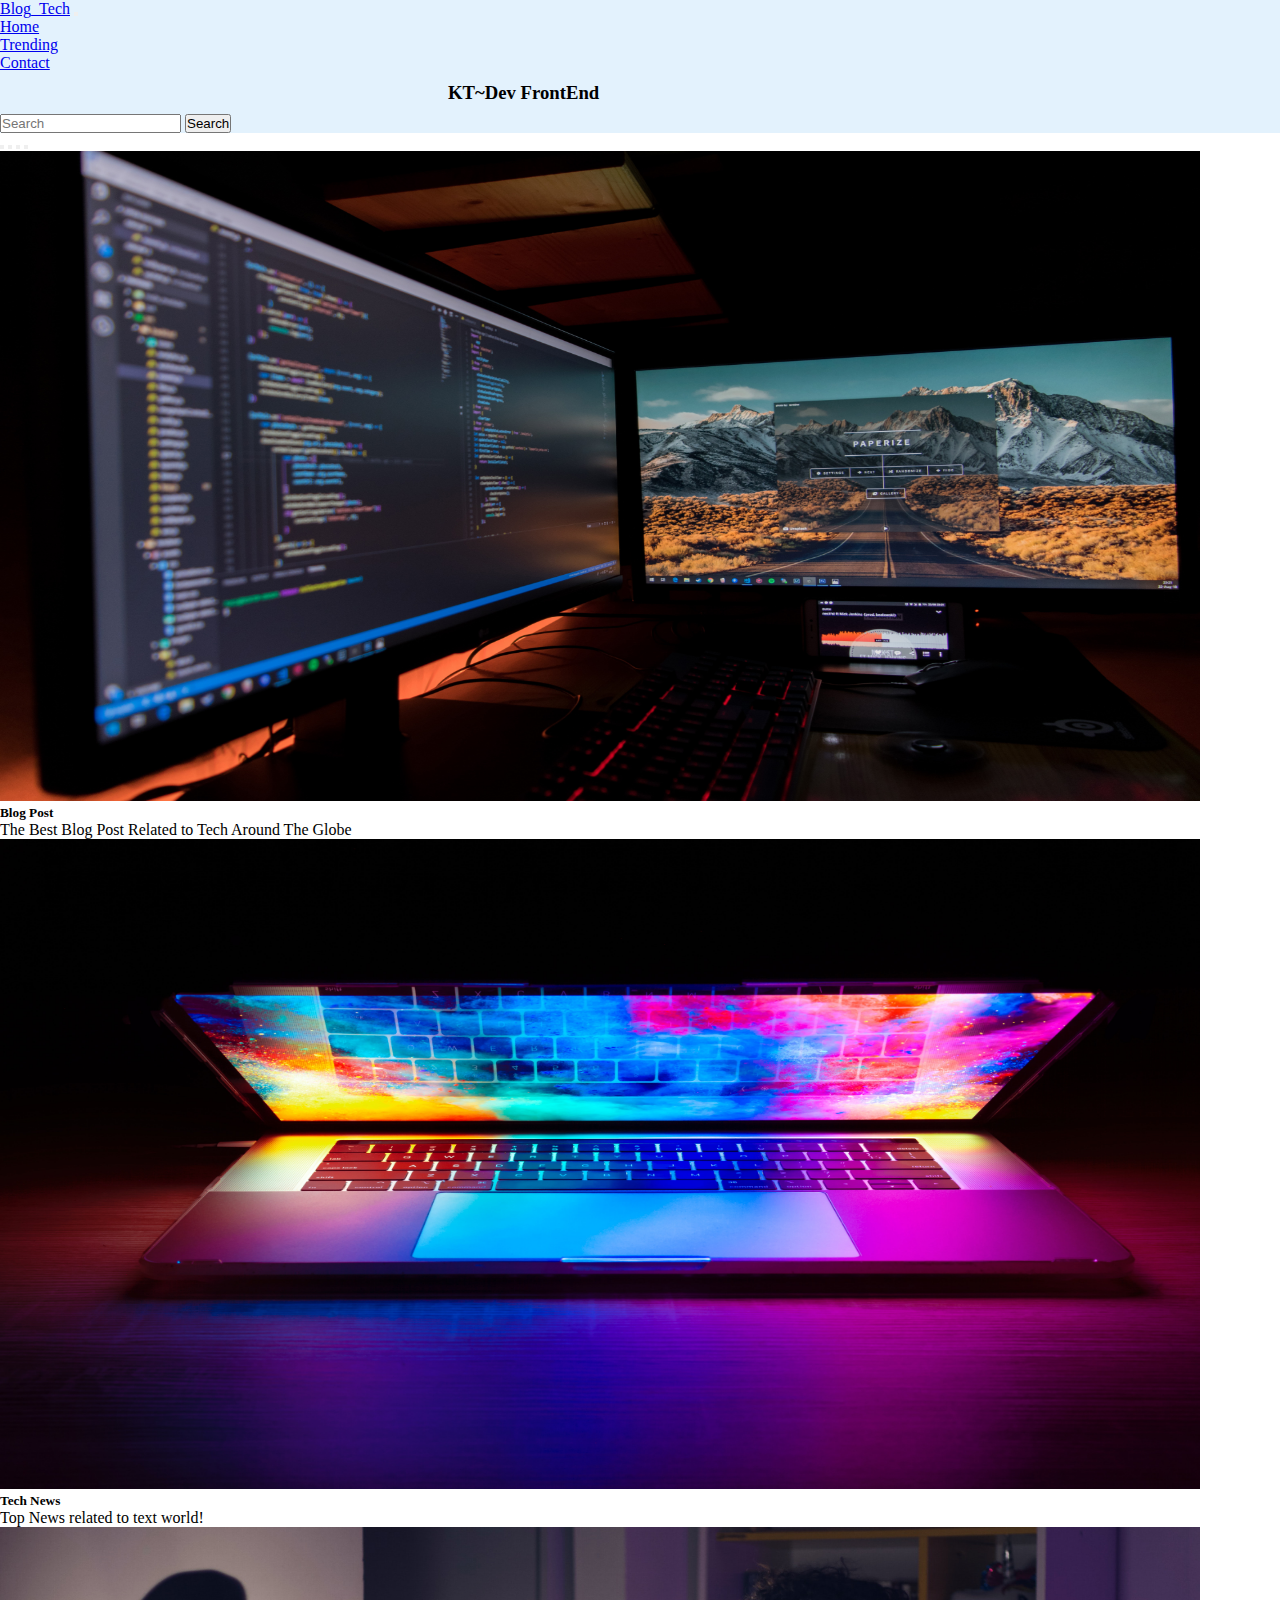
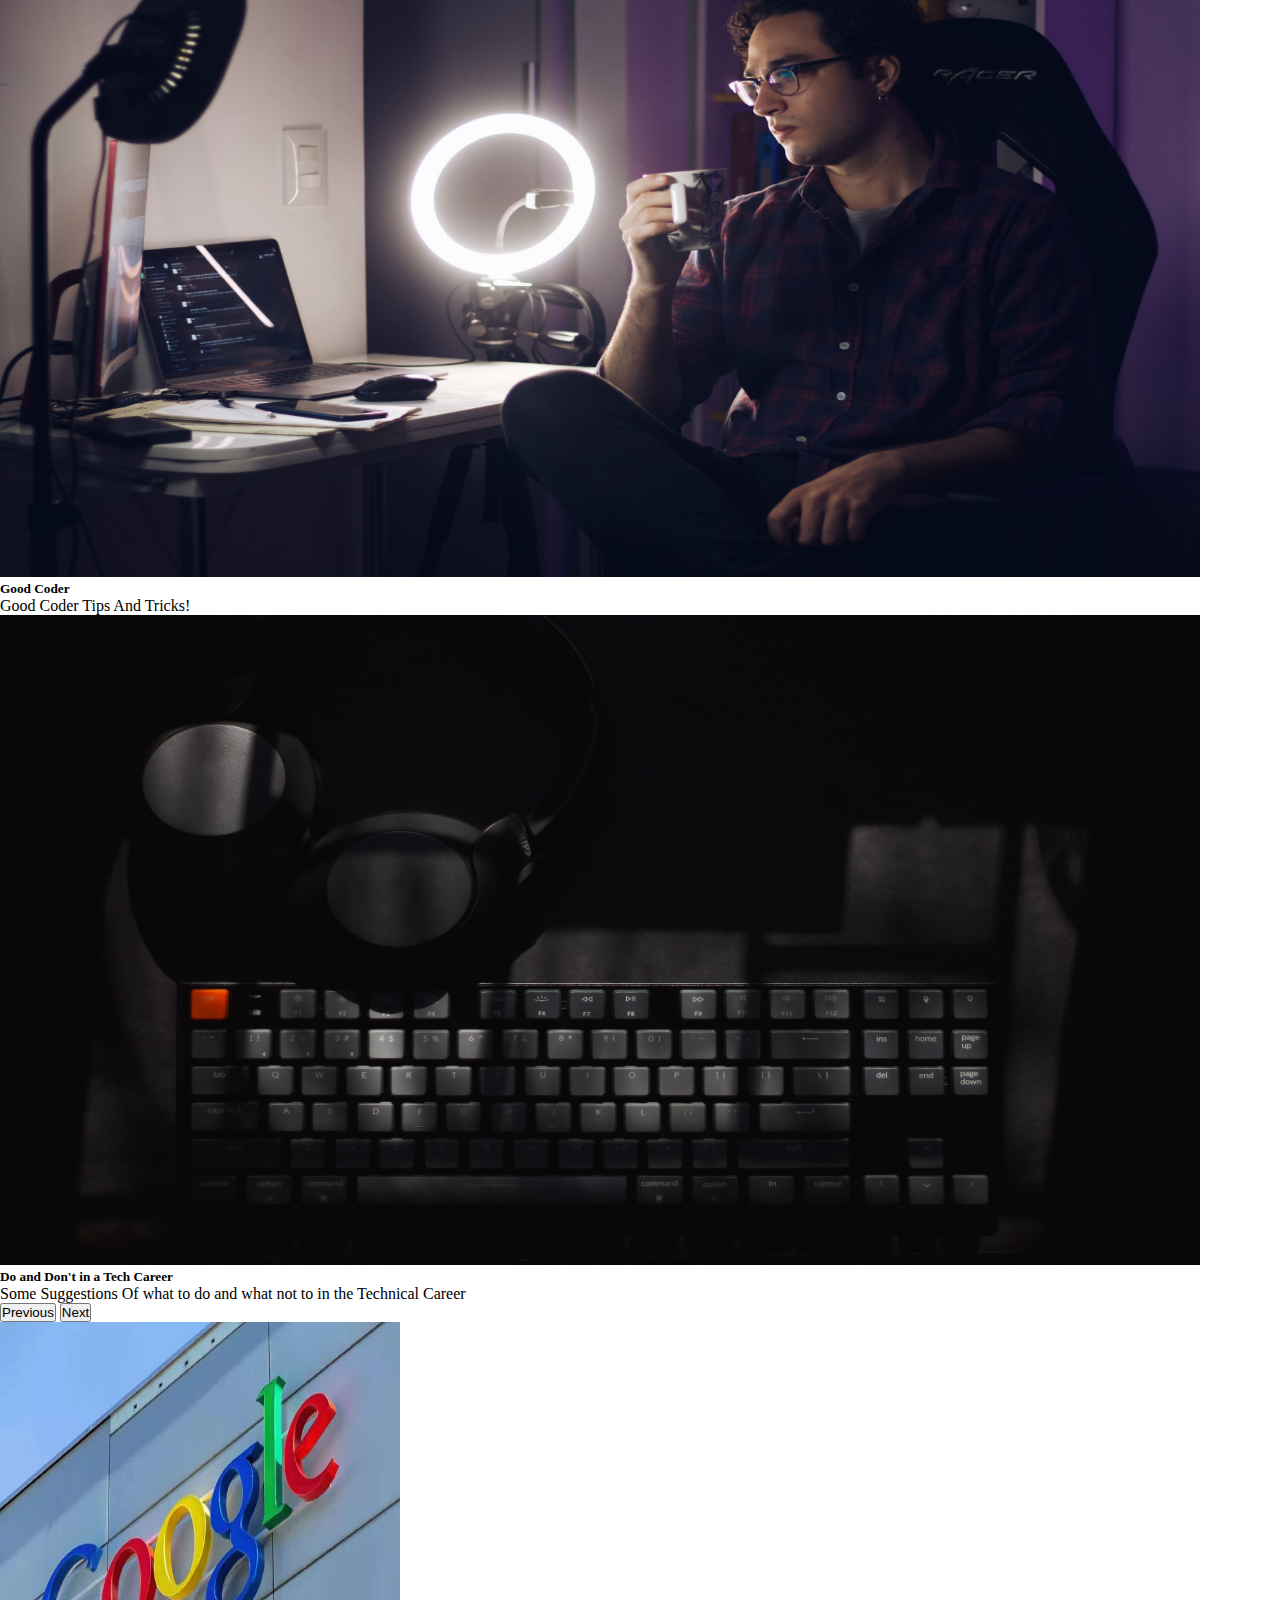
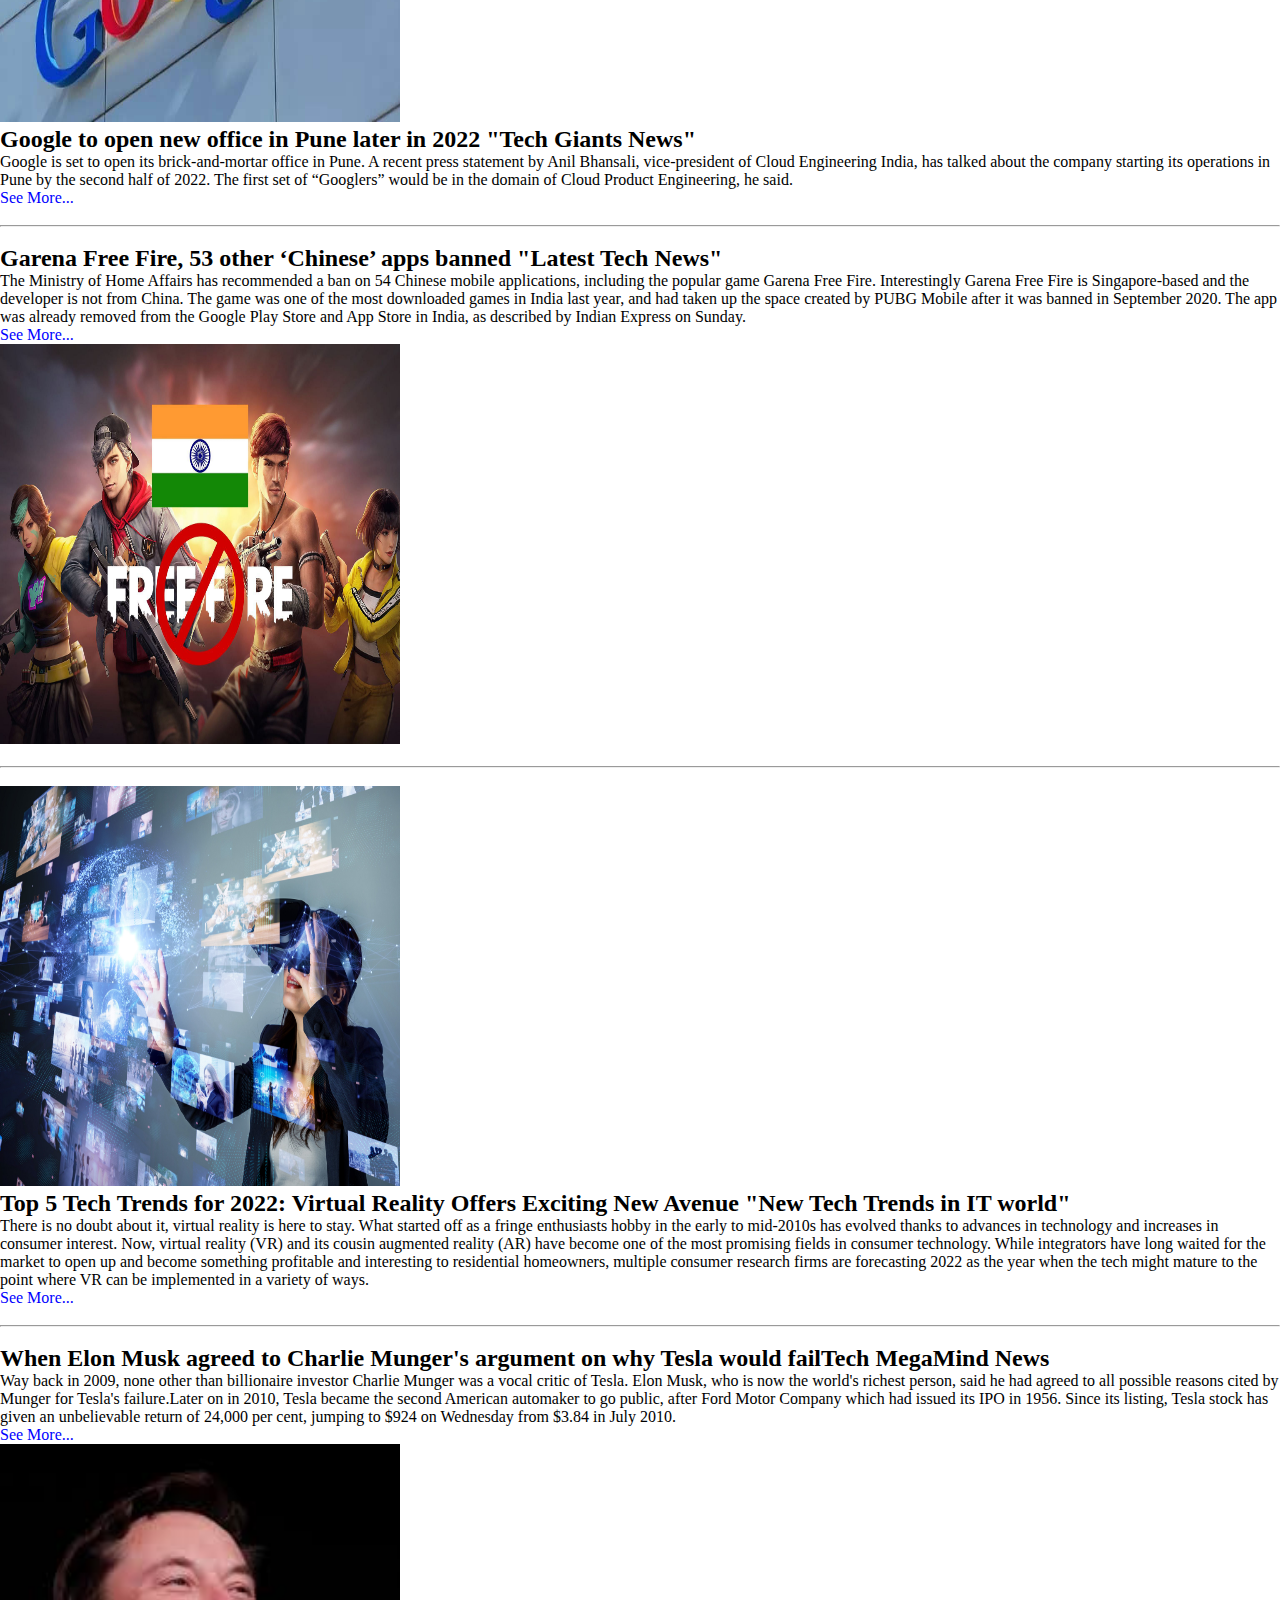
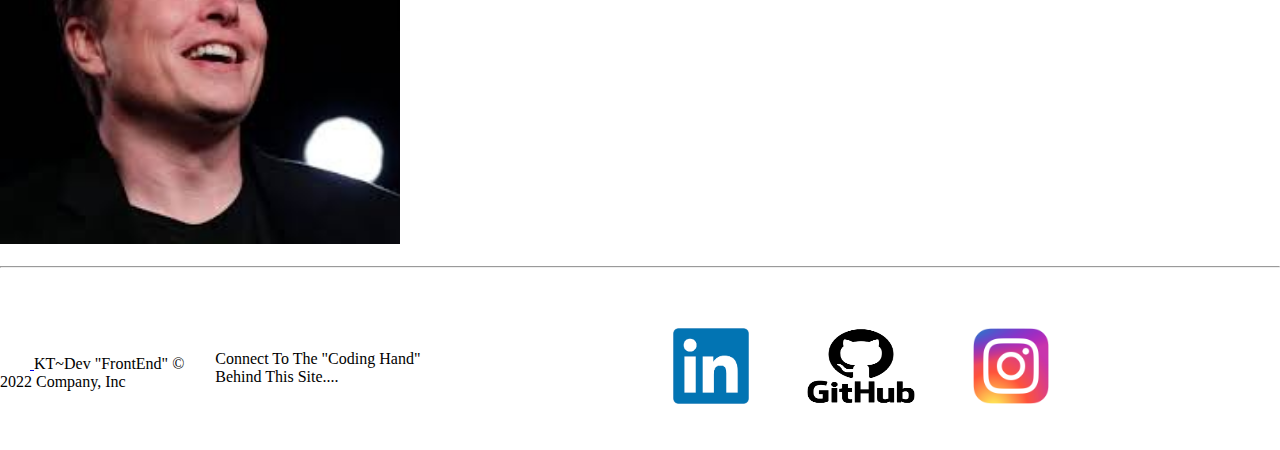
<file: index.html>
<!DOCTYPE html>
<html lang="en">

<head>
  <meta charset="UTF-8">
  <meta http-equiv="X-UA-Compatible" content="IE=edge">
  <meta name="viewport" content="width=device-width, initial-scale=1.0">
  <title>KT~Dev Blog_Tech</title>
  <!-- CSS only -->
  <link href="https://cdn.jsdelivr.net/npm/bootstrap@5.1.3/dist/css/bootstrap.min.css" rel="stylesheet"
    integrity="sha384-1BmE4kWBq78iYhFldvKuhfTAU6auU8tT94WrHftjDbrCEXSU1oBoqyl2QvZ6jIW3" crossorigin="anonymous">
    <link rel="stylesheet" href="https://cdnjs.cloudflare.com/ajax/libs/font-awesome/4.7.0/css/font-awesome.min.css">
    <link rel="icon" type="image/x-icon" href="logo.png">
    <link rel="stylesheet" href="responsive.css">
    
</head>

<body>
  <nav class="navbar navbar-expand-lg navbar-light " style="background-color: #e3f2fd;">
    <div class="container-fluid">
      <a class="navbar-brand" href="index.html">Blog_Tech</a>
      <button class="navbar-toggler" type="button" data-bs-toggle="collapse" data-bs-target="#navbarSupportedContent"
        aria-controls="navbarSupportedContent" aria-expanded="false" aria-label="Toggle navigation">
        <span class="navbar-toggler-icon"></span>
      </button>
      <div class="collapse navbar-collapse" id="navbarSupportedContent">
        <ul class="navbar-nav me-auto mb-2 mb-lg-0">
          <li class="nav-item">
            <a class="nav-link active" aria-current="page" href="index.html">Home</a>
          </li>
          <li class="nav-item">
            <a class="nav-link" href="trending.html">Trending</a>
          </li>

          <li class="nav-item">
            <a class="nav-link" href="contact.html">Contact</a>
          </li>
        </ul>
          <h3 id="mainHead" class="mx-auto top-heading">KT~Dev FrontEnd</h3>
        
        <form class="d-flex">
          <input class="form-control me-2" type="search" placeholder="Search" aria-label="Search">
          <button class="btn btn-outline-primary" type="submit">Search</button>
        </form>
      </div>
    </div>
  </nav>

  <div id="carouselExampleCaptions" class="carousel slide carousel-fade my-2 container-fluid" data-bs-ride="carousel">
    <div class="carousel-indicators">
      <button type="button" data-bs-target="#carouselExampleCaptions" data-bs-slide-to="0" class="active"
        aria-current="true" aria-label="Slide 1"></button>
      <button type="button" data-bs-target="#carouselExampleCaptions" data-bs-slide-to="1"
        aria-label="Slide 2"></button>
      <button type="button" data-bs-target="#carouselExampleCaptions" data-bs-slide-to="2"
        aria-label="Slide 3"></button>
      <button type="button" data-bs-target="#carouselExampleCaptions" data-bs-slide-to="3"
        aria-label="Slide 4"></button>
    </div>
    <!-- <div class="container" style=""> -->
    <div class="carousel-inner">
      <div class="carousel-item active">
        <img src="2.jpg" class="d-block w-100" alt="..." width="1200" height="650">
        <div class="carousel-caption d-none d-md-block">
          <h5>Blog Post</h5>
          <p>The Best Blog Post Related to Tech Around The Globe</p>
        </div>
      </div>

      <div class="carousel-item">
        <img src="3.jpg" class="d-block w-100" alt="..." width="1200" height="650">
        <div class="carousel-caption d-none d-md-block">
          <h5>Tech News</h5>
          <p>Top News related to text world!</p>
        </div>
      </div>

      <div class="carousel-item">
        <img src="2a.jpg" class="d-block w-100" alt="..." width="1200" height="650">
        <div class="carousel-caption d-none d-md-block">
          <h5>Good Coder</h5>
          <p>Good Coder Tips And Tricks!</p>
        </div>
      </div>
      <div class="carousel-item ">
        <img src="1a.jpg" class="d-block w-100" alt="..." width="1200" height="650">
        <div class="carousel-caption d-none d-md-block">
          <h5>Do and Don't in a Tech Career</h5>
          <p>Some Suggestions Of what to do and what not to in the Technical Career</p>
        </div>
      </div>
      <!-- </div> -->
    </div>

    <button class="carousel-control-prev" type="button" data-bs-target="#carouselExampleCaptions" data-bs-slide="prev">
      <span class="carousel-control-prev-icon" aria-hidden="true"></span>
      <span class="visually-hidden">Previous</span>
    </button>
    <button class="carousel-control-next" type="button" data-bs-target="#carouselExampleCaptions" data-bs-slide="next">
      <span class="carousel-control-next-icon" aria-hidden="true"></span>
      <span class="visually-hidden">Next</span>
    </button>
  </div>
  <div class="container my-4" >

    
    <div class="row featurette d-flex d-flex justify-content-center align-items-center flex-wrap">
      <div class="col-md-5 news_pics">
        <img class="main_img" src="google.jpg" alt="5" width="500" height="500">
      </div>
      <div class="col-md-6">
        <h2 class="featurette-heading">Google to open new office in Pune later in 2022 <span class="text-muted">"Tech Giants News"</span>
        </h2>
        <p class="lead">Google is set to open its brick-and-mortar office in Pune. A recent press statement by Anil Bhansali, vice-president of Cloud Engineering India, has talked about the company starting its operations in Pune by the second half of 2022. The first set of “Googlers” would be in the domain of Cloud Product Engineering, he said.
        </p>
        <a target="_blank" style="color:blue; text-decoration: none;"  href="https://indianexpress.com/article/cities/pune/google-open-office-pune-7741184/">See More...</a>
      </div>
    </div>
    <br>
    <hr>
    <br>

    <div class="row featurette d-flex d-flex justify-content-center align-items-center flex-wrap">
      <div class="col-md-6">
        <h2 class="featurette-heading">Garena Free Fire, 53 other ‘Chinese’ apps banned <span class="text-muted">"Latest Tech News"</span>
        </h2>
        <p class="lead">The Ministry of Home Affairs has recommended a ban on 54 Chinese mobile applications, including the popular game Garena Free Fire. Interestingly Garena Free Fire is Singapore-based and the developer is not from China. The game was one of the most downloaded games in India last year, and had taken up the space created by PUBG Mobile after it was banned in September 2020. The app was already removed from the Google Play Store and App Store in India, as described by Indian Express on Sunday.
        </p>
        <a target="_blank" style="color:blue; text-decoration: none;"  href="https://indianexpress.com/article/technology/tech-news-technology/garena-free-fire-and-53-other-chinese-apps-banned-full-list-7772673/">See More...</a>
      </div>
      <div class="col-md-5 news_pics">
        <img class="main_img" src="ff_news1.jpg" alt="5" width="500" height="500">
      </div> 

      
    </div>
    <br>
    <hr>
    <br>
    <div class="row featurette d-flex d-flex justify-content-center align-items-center flex-wrap">
      <div class="col-md-5 news_pics">
        <img class="main_img" src="vr.jpg" alt="5" width="500" height="500">
      </div>
      <div class="col-md-6">
        <h2 class="featurette-heading">Top 5 Tech Trends for 2022: Virtual Reality Offers Exciting New Avenue <span class="text-muted">"New Tech Trends in IT world"</span>
        </h2>
        <p>There is no doubt about it, virtual reality is here to stay. What started off as a fringe enthusiasts hobby in the early to mid-2010s has evolved thanks to advances in technology and increases in consumer interest. Now, virtual reality (VR) and its cousin augmented reality (AR) have become one of the most promising fields in consumer technology. 
          
          While integrators have long waited for the market to open up and become something profitable and interesting to residential homeowners, multiple consumer research firms are forecasting 2022 as the year when the tech might mature to the point where VR can be implemented in a variety of ways. 
        </p>
        <a target="_blank" style="color:blue; text-decoration: none;"  href="https://www.cepro.com/audio-video/top-5-tech-trends-2022-virtual-reality-offers-exciting-new-avenue/">See More...</a>
      </div>
      
    </div>
    <br>
    <hr>
    <br>
    <div class="row featurette d-flex d-flex justify-content-center align-items-center flex-wrap">
      <div class="col-md-6">
        <h2 class="featurette-heading">When Elon Musk agreed to Charlie Munger's argument on why Tesla would fail<span class="text-muted">Tech MegaMind News</span>
        </h2>
        <p class="lead">Way back in 2009, none other than billionaire investor Charlie Munger was a vocal critic of Tesla. Elon Musk, who is now the world's richest person, said he had agreed to all possible reasons cited by Munger for Tesla's failure.Later on in 2010, Tesla became the second American automaker to go public, after Ford Motor Company which had issued its IPO in 1956. Since its listing, Tesla stock has given an unbelievable return of 24,000 per cent, jumping to $924 on Wednesday from $3.84 in July 2010.

        </p>
        <a target="_blank" style="color:blue; text-decoration: none;"  href="https://economictimes.indiatimes.com/markets/stocks/news/when-elon-musk-agreed-to-charlie-mungers-bearish-comments-on-tesla/articleshow/89633988.cms">See More...</a>
      
      </div>
      <div class="col-md-5 news_pics">
        <img class="main_img" src="musk.jpeg" alt="5" width="500" height="500">
      </div>
    </div>
    <br>
    <hr>
    <br>  
  </div>
  <footer id="footer" class="d-flex flex-wrap justify-content-between align-items-center py-3 my-4 border-top">
    <div class="col-md-4 d-flex align-items-center" >
      <a href="/" class="mb-3 me-2 mb-md-0 text-muted text-decoration-none lh-1">
        <svg class="bi" width="30" height="24"><use xlink:href="#bootstrap"></use></svg>
      </a>
      <span class="text-muted">KT~Dev "FrontEnd" © 2022 Company, Inc </span>
    </div>
<div class="footer-text">
  Connect To The "Coding Hand" Behind This Site....
</div>

<div class="contactImg">

  <a class="text-muted" target="_blank" href="https://www.linkedin.com/in/karan-todkar-97260b204/"><img src="linkedin.png"  width="100" height="100"></img></a>
      
      <a class="text-muted" target="_blank" href="https://github.com/Karan24KT"><img src="github.png"  width="200" height="100"></img></a>
      <a class="text-muted" target="_blank" href="https://www.instagram.com/karan_todkar_24/"><img src="Instagram_logo_2016.svg.png"  width="100" height="100"></img></a>
      
    
  </div>
  </footer>
  <!-- JavaScript Bundle with Popper -->
  <script src="https://cdn.jsdelivr.net/npm/bootstrap@5.1.3/dist/js/bootstrap.bundle.min.js"
    integrity="sha384-ka7Sk0Gln4gmtz2MlQnikT1wXgYsOg+OMhuP+IlRH9sENBO0LRn5q+8nbTov4+1p"
    crossorigin="anonymous"></script>
</body>

</html>
</file>
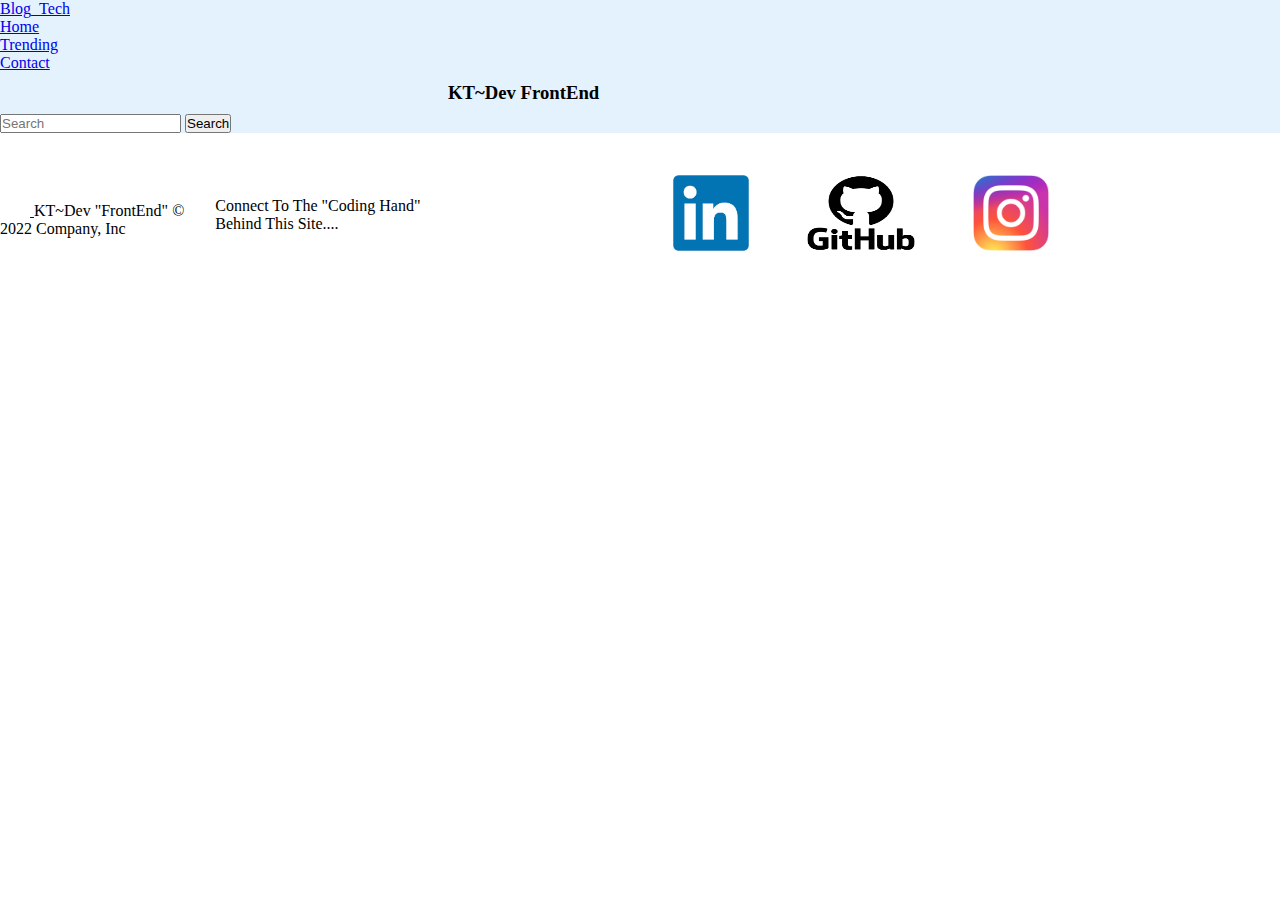
<file: contact.html>
<!DOCTYPE html>
<html lang="en">
    <head>
        <meta charset="UTF-8">
        <meta http-equiv="X-UA-Compatible" content="IE=edge">
        <meta name="viewport" content="width=device-width, initial-scale=1.0">
        <title>KT~Dev Blog_Tech Contact</title>
        <!-- CSS only -->
        <link href="https://cdn.jsdelivr.net/npm/bootstrap@5.1.3/dist/css/bootstrap.min.css" rel="stylesheet"
          integrity="sha384-1BmE4kWBq78iYhFldvKuhfTAU6auU8tT94WrHftjDbrCEXSU1oBoqyl2QvZ6jIW3" crossorigin="anonymous">
          <link rel="stylesheet" href="https://cdnjs.cloudflare.com/ajax/libs/font-awesome/4.7.0/css/font-awesome.min.css">
          <link rel="icon" type="image/x-icon" href="logo.png">
          <link rel="stylesheet" href="responsive.css">
      </head>
<body>

  <nav class="navbar navbar-expand-lg navbar-light " style="background-color: #e3f2fd;">
    <div class="container-fluid">
      <a class="navbar-brand" href="index.html">Blog_Tech</a>
      <button class="navbar-toggler" type="button" data-bs-toggle="collapse" data-bs-target="#navbarSupportedContent"
        aria-controls="navbarSupportedContent" aria-expanded="false" aria-label="Toggle navigation">
        <span class="navbar-toggler-icon"></span>
      </button>
      <div class="collapse navbar-collapse" id="navbarSupportedContent">
        <ul class="navbar-nav me-auto mb-2 mb-lg-0">
          <li class="nav-item">
            <a class="nav-link " aria-current="page" href="index.html">Home</a>
          </li>
          <li class="nav-item">
            <a class="nav-link" href="trending.html">Trending</a>
          </li>

          <li class="nav-item">
            <a class="nav-link active" href="contact.html">Contact</a>
          </li>
        </ul>
          <h3 id="mainHead" class="mx-auto top-heading">KT~Dev FrontEnd</h3>
        
        <form class="d-flex">
          <input class="form-control me-2" type="search" placeholder="Search" aria-label="Search">
          <button class="btn btn-outline-primary" type="submit">Search</button>
        </form>
      </div>
    </div>
  </nav>
  <!-- <h3 class="col-lg-4 my-8" style="width: 50%; margin: 55px auto;">Connect To the "Coding Hand" behind this Site...</h3>
  <div style="min-height: 47vh" class="container">
  <div class="col-lg-4 d-flex justify-content-between p-8" style="width: 50%; margin: 55px auto;">
    <div>   
    <a  target="_blank" href="https://www.linkedin.com/in/karan-todkar-97260b204/"><img width="140" height="140" src="/linkedin.png" alt=""></a>
    <h2>Linkedin</h2>
</div>
    <div>   
    <a  target="_blank" href="https://github.com/Karan24KT"><img width="300" height="180" src="/github.png" alt=""></a>
</div>
    <div>   
    <a target="_blank"  href="https://www.instagram.com/karan_todkar_24/"><img width="140" height="140" src="/Instagram_logo_2016.svg.png" alt=""></a>
    <h2>Instagram</h2>
</div>
</div> -->

</div>

<footer id="footer" class="d-flex flex-wrap justify-content-between align-items-center py-3 my-4 border-top">
  <div class="col-md-4 d-flex align-items-center" >
    <a href="/" class="mb-3 me-2 mb-md-0 text-muted text-decoration-none lh-1">
      <svg class="bi" width="30" height="24"><use xlink:href="#bootstrap"></use></svg>
    </a>
    <span class="text-muted">KT~Dev "FrontEnd" © 2022 Company, Inc </span>
  </div>
<div class="footer-text">
Connect To The "Coding Hand" Behind This Site....
</div>

<div class="contactImg">

<a class="text-muted" target="_blank" href="https://www.linkedin.com/in/karan-todkar-97260b204/"><img src="linkedin.png"  width="100" height="100"></img></a>
    
    <a class="text-muted" target="_blank" href="https://github.com/Karan24KT"><img src="github.png"  width="200" height="100"></img></a>
    <a class="text-muted" target="_blank" href="https://www.instagram.com/karan_todkar_24/"><img src="Instagram_logo_2016.svg.png"  width="100" height="100"></img></a>
    
  
</div>
</footer>
 </body>
</html>
</file>
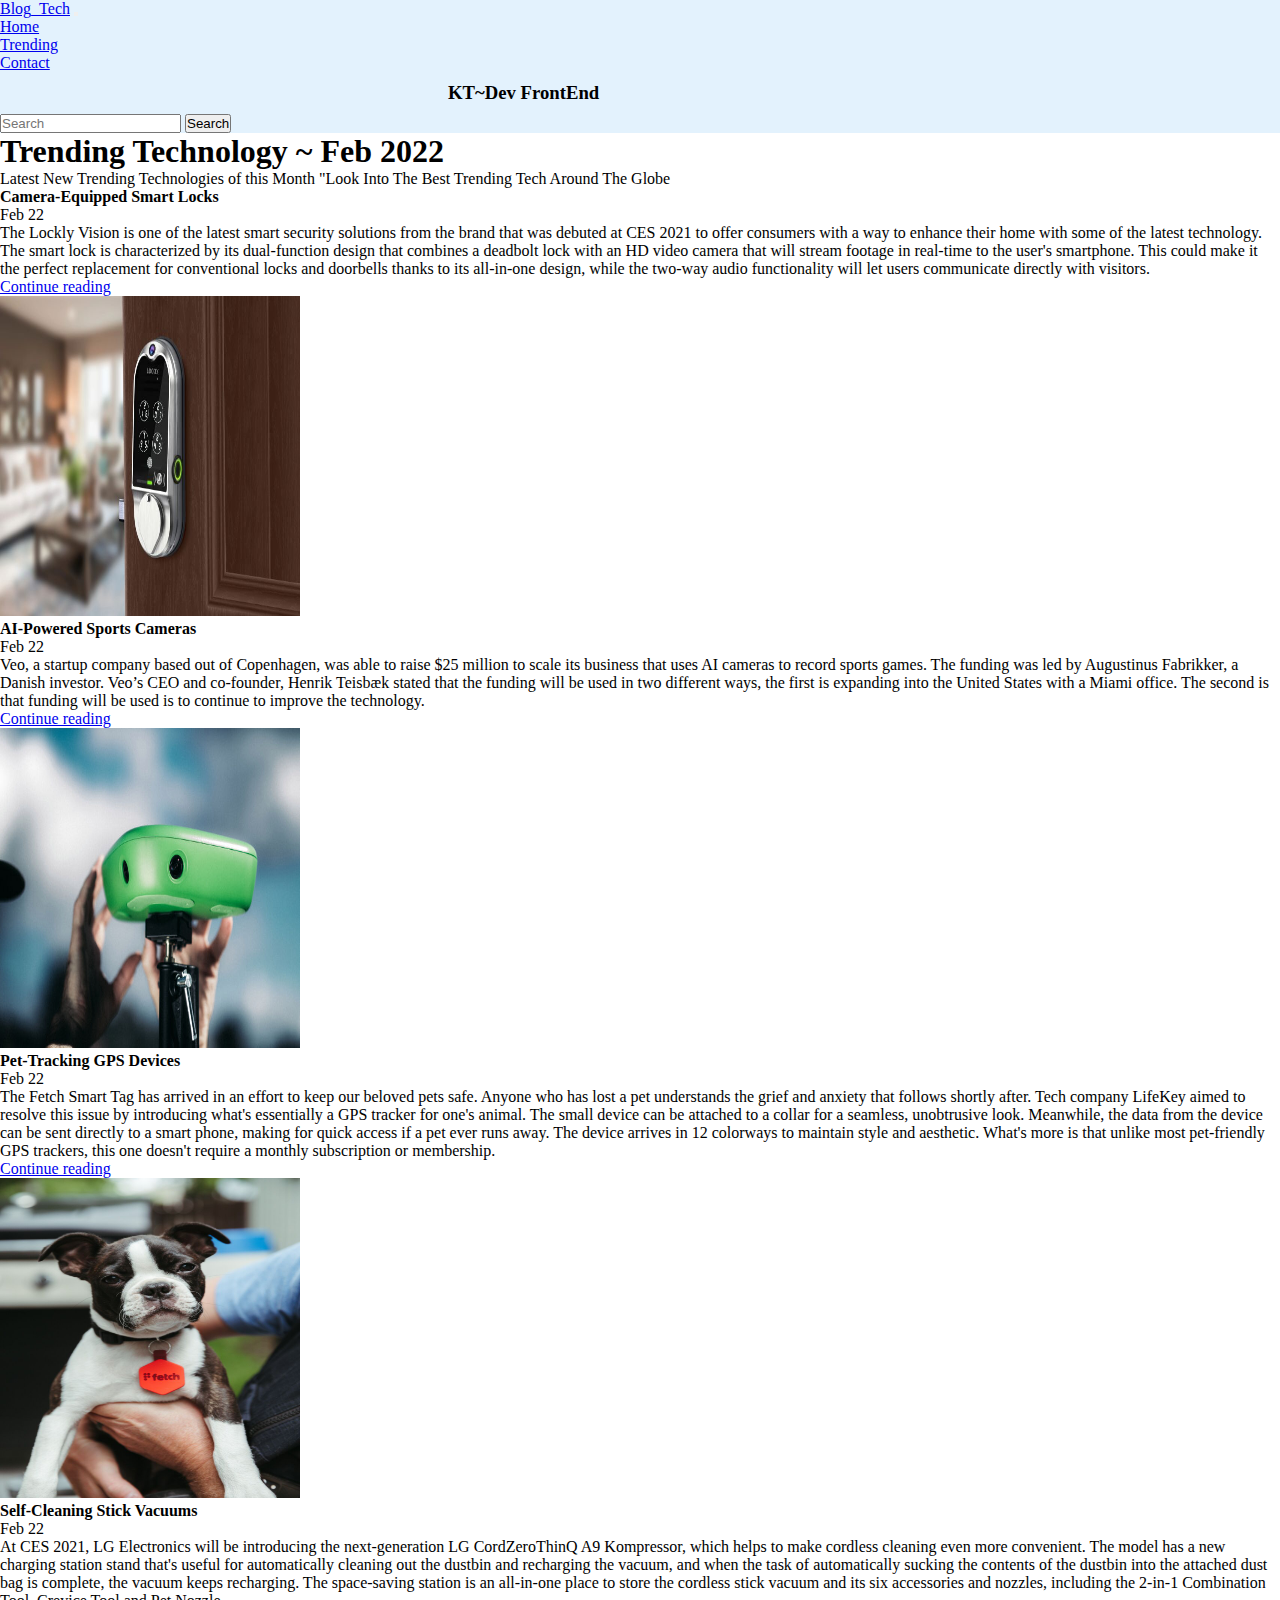
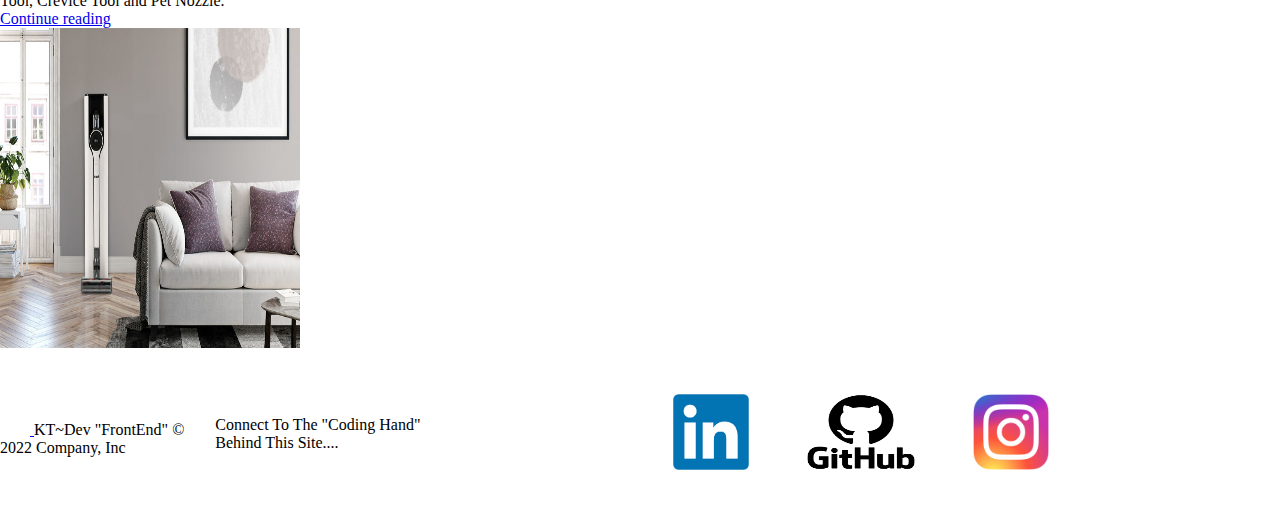
<file: trending.html>
<!DOCTYPE html>
<html lang="en">

<head>
  <meta charset="UTF-8">
  <meta http-equiv="X-UA-Compatible" content="IE=edge">
  <meta name="viewport" content="width=device-width, initial-scale=1.0">
  <title>KT~Dev Blog_Tech Trending</title>
  <!-- CSS only -->
  <link href="https://cdn.jsdelivr.net/npm/bootstrap@5.1.3/dist/css/bootstrap.min.css" rel="stylesheet"
    integrity="sha384-1BmE4kWBq78iYhFldvKuhfTAU6auU8tT94WrHftjDbrCEXSU1oBoqyl2QvZ6jIW3" crossorigin="anonymous">
  <link rel="stylesheet" href="https://cdnjs.cloudflare.com/ajax/libs/font-awesome/4.7.0/css/font-awesome.min.css">
  <link rel="icon" type="image/x-icon" href="logo.png">
  <link rel="stylesheet" href="responsive.css">
</head>

<body>
  <nav class="navbar navbar-expand-lg navbar-light " style="background-color: #e3f2fd;">
    <div class="container-fluid">
      <a class="navbar-brand" href="index.html">Blog_Tech</a>
      <button class="navbar-toggler" type="button" data-bs-toggle="collapse" data-bs-target="#navbarSupportedContent"
        aria-controls="navbarSupportedContent" aria-expanded="false" aria-label="Toggle navigation">
        <span class="navbar-toggler-icon"></span>
      </button>
      <div class="collapse navbar-collapse" id="navbarSupportedContent">
        <ul class="navbar-nav me-auto mb-2 mb-lg-0">
          <li class="nav-item">
            <a class="nav-link" aria-current="page" href="index.html">Home</a>
          </li>
          <li class="nav-item">
            <a class="nav-link active" href="trending.html">Trending</a>
          </li>
          <li class="nav-item">
            <a class="nav-link" href="contact.html">Contact</a>
          </li>


        </ul>
        <h3 id="mainHead" class="mx-auto top-heading">KT~Dev FrontEnd</h3>
        <form class="d-flex">
          <input class="form-control me-2" type="search" placeholder="Search" aria-label="Search">
          <button class="btn btn-outline-primary" type="submit">Search</button>
        </form>
      </div>
    </div>
  </nav>
  <div class="p-4 p-md-5 mb-4 text-white rounded bg-dark">
    <div class="col-md-6 px-0">
      <h1 class="display-4 fst-italic">Trending Technology ~ Feb 2022 </h1>
      <p class="lead my-3">Latest New Trending Technologies of this Month "Look Into The Best Trending Tech Around The Globe</p>
      <!-- <p class="lead mb-0"><a href="#" class="text-white fw-bold">Continue reading...</a></p> -->
    </div>
  </div>

  <div class="trending_cont">

  <div  class="trending_container container d-flex flex-wrap">


  <!-- <div class="container d-flex justify-content-center flex-md-row  my-4"> -->


    <!-- <div  class="col-md-6 trending_main_cont"> -->
      <div class="row g-0 border rounded overflow-hidden flex-md-row mb-4 shadow-sm h-md-250 position-relative">
        <div class="col p-4 d-flex flex-column position-static">
          <!-- <strong class="d-inline-block mb-2 text-success">Design</strong> -->
          <h4 class="mb-0 text-success">Camera-Equipped Smart Locks</h4>
          <div class="mb-1 text-muted">Feb 22</div>
          <p class="mb-auto">The Lockly Vision is one of the latest smart security solutions from the brand that was debuted at CES 2021 to offer consumers with a way to enhance their home with some of the latest technology. The smart lock is characterized by its dual-function design that combines a deadbolt lock with an HD video camera that will stream footage in real-time to the user's smartphone. This could make it the perfect replacement for conventional locks and doorbells thanks to its all-in-one design, while the two-way audio functionality will let users communicate directly with visitors.
          </p>
          <a target="_blank" href="https://www.trendhunter.com/trends/lockly-vision" class="stretched-link">Continue reading</a>
        </div>
        <div class="col-auto d-none d-lg-block">

          <img width="300" height="320" src="trending1.jpeg" alt="">

        </div>
      </div>
    <!-- </div> -->
    <!-- <div  class="col-md-6 trending_main_cont"> -->
      <div class="row g-0 border rounded overflow-hidden flex-md-row mb-4 shadow-sm h-md-250 position-relative">
        <div class="col p-4 d-flex flex-column position-static">
          <!-- <strong class="d-inline-block mb-2 text-success">Design</strong> -->
          <h4 class="mb-0 text-success">AI-Powered Sports Cameras</h4>
          <div class="mb-1 text-muted">Feb 22</div>
          <p class="mb-auto">Veo, a startup company based out of Copenhagen, was able to raise $25 million to scale its business that uses AI cameras to record sports games.

            The funding was led by Augustinus Fabrikker, a Danish investor. Veo’s CEO and co-founder, Henrik Teisbæk stated that the funding will be used in two different ways, the first is expanding into the United States with a Miami office. The second is that funding will be used is to continue to improve the technology.
            
          </p>
          <a target="_blank" href="https://www.trendhunter.com/trends/ai-camera1" class="stretched-link">Continue reading</a>
        </div>
        <div class="col-auto d-none d-lg-block">

          <img width="300" height="320" src="trending2.jpeg" alt="">

        </div>
      </div>
      
    <!-- </div> -->
    
  </div>
  <div class="container d-flex flex-wrap">


  <!-- <div class="container d-flex justify-content-center flex-md-row  my-4"> -->


    <!-- <div class="col-md-6 trending_main_cont"> -->
      <div class="row g-0 border rounded overflow-hidden flex-md-row mb-4 shadow-sm h-md-250 position-relative">
        <div class="col p-4 d-flex flex-column position-static">
          <!-- <strong class="d-inline-block mb-2 text-success">Design</strong> -->
          <h4 class="mb-0 text-success">Pet-Tracking GPS Devices</h4>
          <div class="mb-1 text-muted">Feb 22</div>
          <p class="mb-auto">The Fetch Smart Tag has arrived in an effort to keep our beloved pets safe. Anyone who has lost a pet understands the grief and anxiety that follows shortly after.

            Tech company LifeKey aimed to resolve this issue by introducing what's essentially a GPS tracker for one's animal. The small device can be attached to a collar for a seamless, unobtrusive look. Meanwhile, the data from the device can be sent directly to a smart phone, making for quick access if a pet ever runs away. The device arrives in 12 colorways to maintain style and aesthetic. What's more is that unlike most pet-friendly GPS trackers, this one doesn't require a monthly subscription or membership.
          </p>
          <a target="_blank" href="https://www.trendhunter.com/trends/fetch-smart-tag" class="stretched-link">Continue reading</a>
        </div>
        <div class="col-auto d-none d-lg-block">

          <img width="300" height="320" src="trending3.jpeg" alt="">

        </div>
      </div>
    <!-- </div> -->

    <!-- <div class="col-md-6 trending_main_cont"> -->
      <div class="row g-0 border rounded overflow-hidden flex-md-row mb-4 shadow-sm h-md-250 position-relative">
        <div class="col p-4 d-flex flex-column position-static">
          <!-- <strong class="d-inline-block mb-2 text-success">Design</strong> -->
          <h4 class="mb-0 text-success">Self-Cleaning Stick Vacuums</h4>
          <div class="mb-1 text-muted">Feb 22</div>
          <p class="mb-auto">At CES 2021, LG Electronics will be introducing the next-generation LG CordZeroThinQ A9 Kompressor, which helps to make cordless cleaning even more convenient. The model has a new charging station stand that's useful for automatically cleaning out the dustbin and recharging the vacuum, and when the task of automatically sucking the contents of the dustbin into the attached dust bag is complete, the vacuum keeps recharging.

            The space-saving station is an all-in-one place to store the cordless stick vacuum and its six accessories and nozzles, including the 2-in-1 Combination Tool, Crevice Tool and Pet Nozzle.
          </p>
          <a target="_blank" href="https://www.trendhunter.com/trends/lg-cordzero-thinq-a9-kompressor" class="stretched-link">Continue reading</a>
        </div>
        <div class="col-auto d-none d-lg-block">

          <img width="300" height="320" src="trending4.jpeg" alt="">

        </div>
      <!-- </div> -->
      
    <!-- </div> -->
    
  </div>

</div>

    <footer id="footer" class="d-flex flex-wrap justify-content-between align-items-center py-3 my-4 border-top">
      <div class="col-md-4 d-flex align-items-center">
        <a href="/" class="mb-3 me-2 mb-md-0 text-muted text-decoration-none lh-1">
          <svg class="bi" width="30" height="24">
            <use xlink:href="#bootstrap"></use>
          </svg>
        </a>
        <span class="text-muted">KT~Dev "FrontEnd" © 2022 Company, Inc </span>
      </div>
      <div class="footer-text">
        Connect To The "Coding Hand" Behind This Site....
      </div>

      <div class="contactImg">

        <a class="text-muted" target="_blank" href="https://www.linkedin.com/in/karan-todkar-97260b204/"><img
            src="linkedin.png" width="100" height="100"></img></a>

        <a class="text-muted" target="_blank" href="https://github.com/Karan24KT"><img src="github.png" width="200"
            height="100"></img></a>
        <a class="text-muted" target="_blank" href="https://www.instagram.com/karan_todkar_24/"><img
            src="Instagram_logo_2016.svg.png" width="100" height="100"></img></a>


      </div>
    </footer>
    <!-- JavaScript Bundle with Popper -->
    <script src="https://cdn.jsdelivr.net/npm/bootstrap@5.1.3/dist/js/bootstrap.bundle.min.js"
      integrity="sha384-ka7Sk0Gln4gmtz2MlQnikT1wXgYsOg+OMhuP+IlRH9sENBO0LRn5q+8nbTov4+1p"
      crossorigin="anonymous"></script>
</body>

</html>
</file>
<file: responsive.css>
*{
    margin: 0;
    padding: 0;
    box-sizing: border-box;
}

/* .main_img{
    
    display: block;
    width: 100vw;
    margin: auto;
} */
.footer-text{
    /* font-size: 1.5rem; */
    /* display: block; */
    padding: 12px;
    /* width: 100vw; */
    /* margin: auto; */
}

#mainHead{
    display: block;
    width: 30vw;
    margin: auto;
}
#footer{
    /* background: #000; */
    display: flex;
    justify-content: space-between;
    align-items: center;
    /* flex-direction: column; */
}
.contactImg{
    display: flex;
    flex-direction: row;
    /*  */
    margin-right: 75px;
    margin: 18px auto;
}

.trending_container{
    /* background: red; */
    display: flex;
    flex-direction: column;
}


@media only screen and (max-width: 1410px) {
    .news_pics>img{
        /*  */
        height: 400px;
        width: 400px;
    }
  
    .contactImg{
        /*  */
        width: 100vw;
        /* margin: auto; */
        margin: 18px auto;
        /* margin-top: 15px; */
        /* width: 150px; */
        display: flex;
        justify-content: center;
        align-items: center;
        padding: 12px;
        flex-direction: row;
    }
    .contactImg>a>img{
        padding: 12px;
    }
    #mainHead{
        display: block;
        width: 30vw;
        margin: 10px auto;

    }
  
    
  }
  @media only screen and (max-width: 760px) {
    .main_img{
        /*  */
        display: block;
        width: 100vw;
        margin: auto;
    }
    .carousel-item{
        
        /* width: 1200px; */
        height: 550px;
    }
    
  }


@media only screen and (max-width: 500px) {
    .news_pics>img{
        /* border: 2px solid blue; */
        height: 350px;
        width: 380px;
    }
    .top-heading{
        /* color: red; */
        padding-left:0;
    }
    .contactImg{
        /*  */
        width: 100vw;
        margin: 18px auto;
        /* width: 150px; */
        display: flex;
        justify-content: center;
        align-items: center;
        padding: 12px;
        flex-direction: row;
    }
    .contactImg>a>img{
        padding: 12px;
    }
    .main_img{
        /*  */
        display: block;
        width: 100vw;
        margin: auto;
    }
    #mainHead{
        display: block;
        width: 30vw;
        margin: 10px auto;

    }
    .carousel-item{
        
        /* width: 1200px; */
        height: 500px;
    }
  }

@media only screen and (max-width: 400px) {
    .news_pics>img{
        /* border: 2px solid blue; */
        height: 320px;
        width: 280px;
    }
    .top-heading{
        /* color: red; */
        padding-left:0;
    }
    .contactImg{
        /*  */
        width: 100vw;
        margin: auto;
        margin-top: 15px;
        margin: 18px auto;
        display: flex;
        justify-content: center;
        align-items: center;
        padding: 12px;
        flex-direction: column;
    }
    .contactImg>a>img{
        padding: 12px;
    }
    .main_img{
        /*  */
        display: block;
        width: 100vw;
        margin: auto;
    }
    .carousel-item{
        
        /* width: 1200px; */
        height: 450px;
    }
  }
</file>
